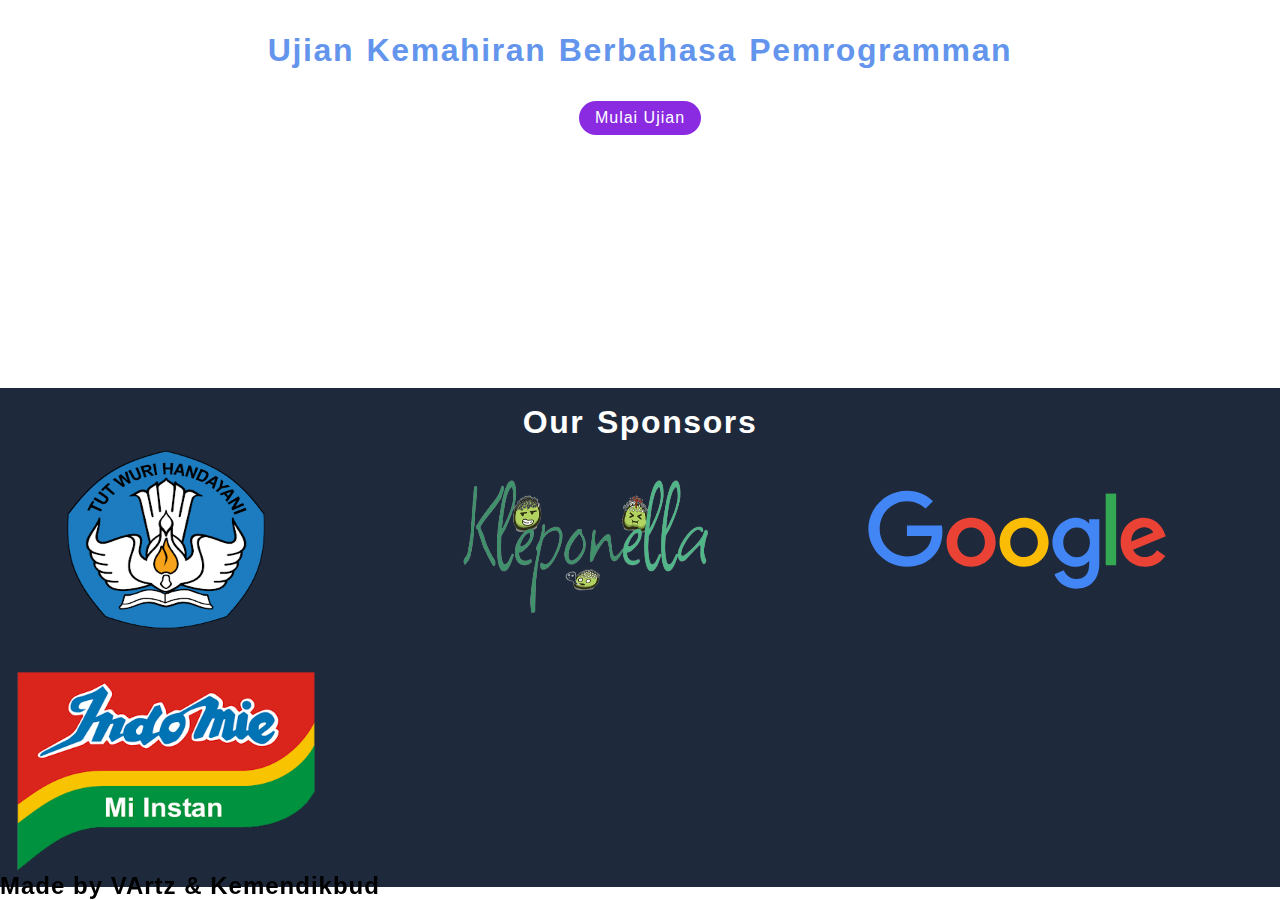
<file: index.html>
<!DOCTYPE html>
<html lang="en">
<head>
    <meta charset="UTF-8">
    <meta http-equiv="X-UA-Compatible" content="IE=edge">
    <meta name="viewport" content="width=device-width, initial-scale=1.0">
    <link rel="stylesheet" href="style.css">
    <script src="app.js" defer></script>
    <title>Ujian Kemahiraan Berbahasa Pemrogramman | Kemendikbud</title>
</head>
<body>
    <h1 class="text-center text-colored p1">Ujian Kemahiran Berbahasa Pemrogramman</h1>

    <section class="flex justify-center">
    <a onclick="mulaiUjian()" style="margin-bottom: 0.7em;" class="mulaiujian">Mulai Ujian</a>
    </section>

    <div class="float mb1">
    <div class="popup">
        <div class="kotak"></div>
        <h2>Yakin mengikuti ujian?</h2>
        <div class="btn">
        <a class="ya" href="intro.html">Ya</a>
        <a class="tidak" href="#">Tidak</a>
    </div>
    </div>
    </div>

    <div class="sponsors p1 text-white">
        <h1 class="text-center">Our Sponsors</h1>
        <div class="mneersponsor">
            <img src="img/Logo Kemendikbud Laluahmad.com.png" alt="">
            <img src="img/Kleponella_bg_campur_mascot30000-removebg-preview.png" alt="">
            <img src="img/google.svg" alt="">
            <img src="img/Logo Indomie.png" alt="">
        </div>
    </div>

    <footer class="footer">
        <h2>Made by VArtz & Kemendikbud</h2>
    </footer>
</div>
</body>
</html>
</file>
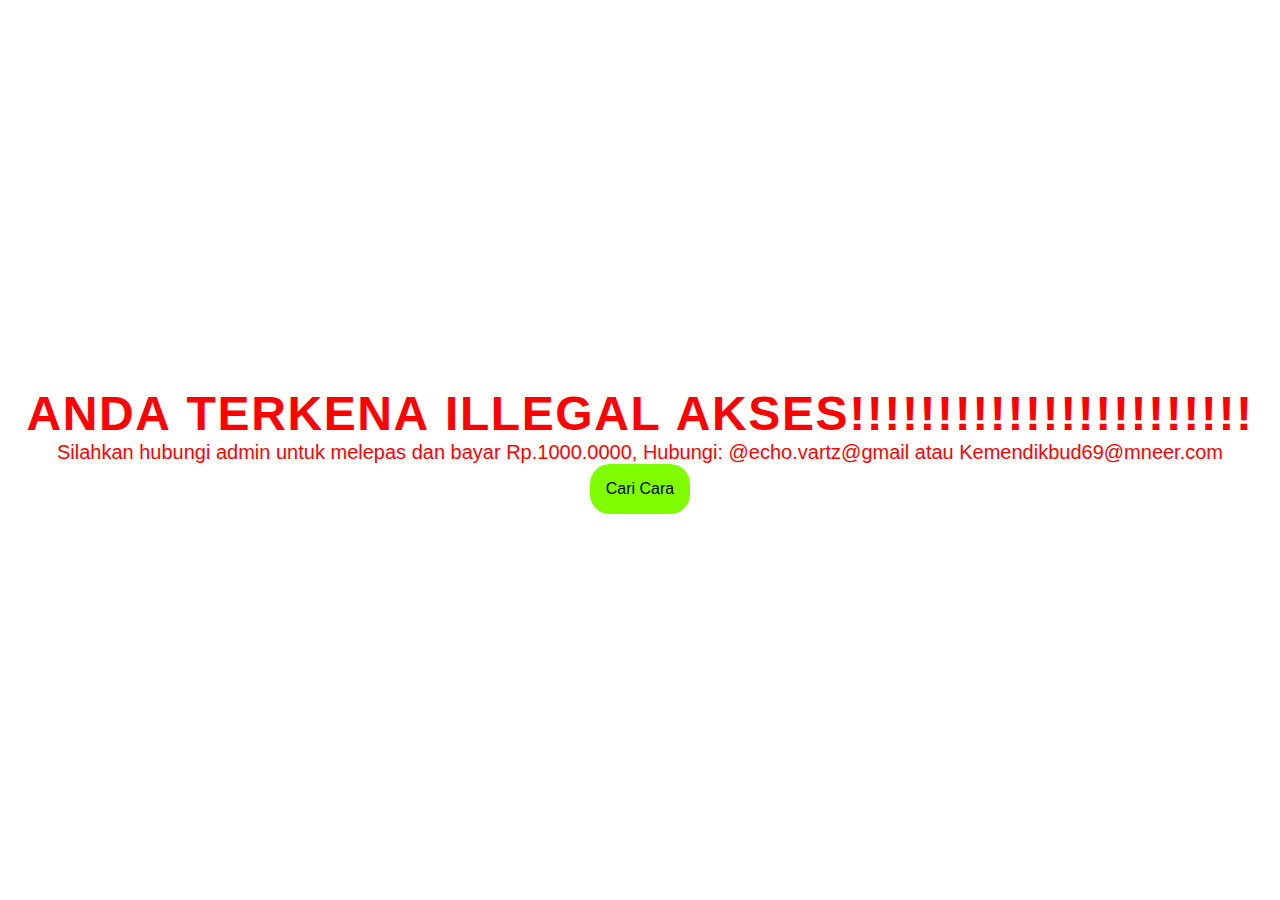
<file: ilegal.html>
<!DOCTYPE html>
<html lang="en">
<head>
    <meta charset="UTF-8">
    <meta http-equiv="X-UA-Compatible" content="IE=edge">
    <meta name="viewport" content="width=device-width, initial-scale=1.0">
    <link rel="stylesheet" href="style.css">
    <title>ANDA TERKENA ILLEGAL AKSES</title>
</head>
<body class="flex justify-center" style="height: 100vh; align-items: center; flex-direction: column;">
    <h1 style="color: red; font-size: 48px;">ANDA TERKENA ILLEGAL AKSES!!!!!!!!!!!!!!!!!!!!!!!</h1>
    <p style="color: red; font-size: 20px;">Silahkan hubungi admin untuk melepas dan bayar Rp.1000.0000, Hubungi: @echo.vartz@gmail atau Kemendikbud69@mneer.com</p>
    <a onclick="nir()" style="text-decoration: none; background-color:chartreuse; color: black; border-radius: 20px;" class="p1" href="#">Cari Cara</a>

    <script>
        function nir() {
            alert('ya tinggal balik ke home lah blok!')
            location.href ='./index.html'
        }
    </script>
</body>
</html>
</file>
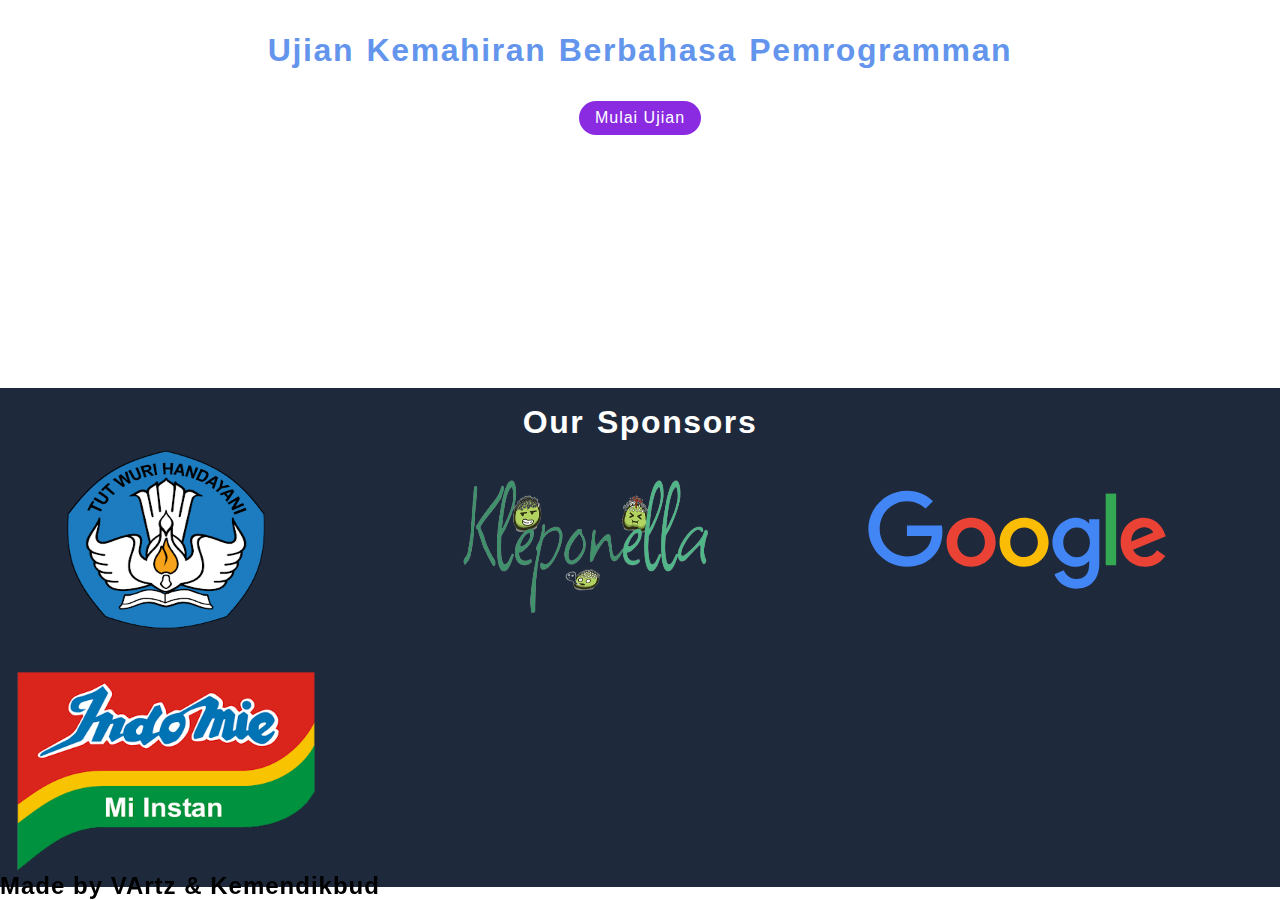
<file: penilaian.html>
<!DOCTYPE html>
<html lang="en">
<head>
    <meta charset="UTF-8">
    <meta http-equiv="X-UA-Compatible" content="IE=edge">
    <meta name="viewport" content="width=device-width, initial-scale=1.0">
    <title>Ujian Kemahiran Berbahasa Pemrogramman | Penilaian</title>
    <script defer src="nilai.js"></script>
    <script defer src="https://cdn.jsdelivr.net/npm/bootstrap@5.2.0-beta1/dist/js/bootstrap.bundle.min.js"></script>
    <link rel="stylesheet" href="https://cdn.jsdelivr.net/npm/bootstrap@5.2.0-beta1/dist/css/bootstrap.min.css">
    <link rel="stylesheet" href="style.css">
    <noscript>
        <style>
            body *{ /*hides all elements inside the body*/
                display: none;
            }
            h1{ /* even if this h1 is inside head tags it will be first hidden, so we have to display it again after all body elements are hidden*/
                display: block;
            }
        </style>
        <h1>Mneer ngapain matiin js</h1>
        <meta http-equiv="refresh" content="0; url=./ilegal.html" />
    </noscript>
</head>
<body>
    <h1 class="p1 mb1 text-center">Nilai Ujian Kemahiran Berbahasa Pemrogramman</h1>
    <table style="display: flex; justify-content: center;" class="table table-bordered">
        <tbody><tr>
            <th colspan="2" class="text-center">SKOR AKHIR</th>
            <th rowspan="3" width="5%" style="vertical-align:middle;">
                <span id="nilai" style="color:#00206c; font-size:50pt; text-shadow: 0 0 10px #FFFFFF;">
                    0                                                                    </span>
            </th>
        </tr>
        <tr>
            <td>Peringkat</td>
            <th id="peringkat"></th>
        </tr>
        <tr>
            <td colspan="2" style="text-align:center; vertical-align:middle;">
             <a style="width: 100%" class="btn btn-lg btn-info btn-lg" href="./sertifikat.html" target="_blank">Sertifikat</a>
                                                                                </td>
        </tr>
    </tbody></table>

    <a style="position: fixed; bottom: 0; right: 0;" class="btn btn-danger btn-ulangi" onclick="reset()">Ulangi Ujian</a>
</body>
</html>
</file>
<file: style.css>
/* Reset CSS */

* {
    margin: 0;
    padding: 0;
    box-sizing: border-box;
    font-family: Arial, Helvetica, sans-serif;
}

*::after, *::before {
  box-sizing: border-box;
}

/* Uitilty Classes */

h1 {
    font-size: 2rem;
    letter-spacing: 1.6px;
    word-spacing: 2px;
    font-weight: bold;
}

h2 {
    letter-spacing: 1px;
    font-weight: 600;
}

a {
    cursor: pointer;
}

video {
    aspect-ratio: 16/9;
}

.flex {
    display: flex;
}

.justify-center {
    justify-content: center;
}

.text-center {
    text-align: center;
}

.text-colored {
    color: cornflowerblue;
}

.p1 {
    padding: 1em;
}

.mb1 {
    margin-bottom: 1em;
}

.mb4 {
    margin-bottom: 4em;
}

.bold {
    font-weight: bold;
}

.gray {
    color:rgb(73, 73, 73);
}

.spacing-normal {
    letter-spacing: 0.5px;
}

.text-white {
    color: white;
}

.mb05 {
  margin-bottom: 0.5em;
}

/* Components */

.mulaiujian {
    text-decoration: none;
    color: white;
    background-color: blueviolet;
    padding-right: 1em;
    padding-left: 1em;
    padding-bottom: 0.5em;
    padding-top: 0.5em;
    border-radius: 20px;
    letter-spacing: 1px;
    animation: naikbawah 1s ease-in-out alternate infinite;
}

.float {
    width: 100%;
    opacity: 0;
    transform: scale(0);
    transition: all 0.5s ease-in-out;
    pointer-events: none;
}

.float.appear {
    opacity: 1;
    transform: scale(1);
    transform-origin: center;
    transition: all 0.5s ease-in-out;
    pointer-events: all;
}

.popup {
    width: 50%;
    position: relative;
    left: 50%;
    transform: translatex(-50%);
    padding: 2em;
    display: flex;
    flex-direction: column;
    justify-content: center;
    align-items: center;
    border-radius: 1em;
    outline: 1px solid rgba(0, 0, 0, 0.5);
    transition: all 0.5s ease-in-out;
}

.popup h2 {
    padding: 0.5em;
}

.kotak {
    width: 50px;
    height: 50px;
    background-color: greenyellow;
    border-radius: 10px;
    animation: muter 5s alternate infinite ease-in-out;
    margin-bottom: 10px;
}

.btn {
    margin-top: 1em;
    display: flex;
    width: 30%;
    justify-content: space-around;
}

.btn * {
    text-decoration: none;
    background-color: springgreen;
    padding: 0.5em 1em 0.5em 1em;
    border-radius: 1em;
    color: black;
    letter-spacing: 1.5px;
}

.footer {
    position: fixed;
    bottom: 0;
}

.container {
    width: 80%;
    margin: auto;
}

.persiapan {
    display: flex;
    flex-direction: column;
    justify-content: center;
    align-items: center;
}

.sponsors {
    background-color: rgb(30, 41, 59);
}

.mneersponsor {
    display: grid;
  grid-gap: 30px;
  grid-template-columns: repeat(auto-fit, minmax(300px, 1fr));
  grid-auto-flow: row dense;
}

.mneersponsor>* {
    width: 300px;
    height: 200px;
}

.holder {
    display: flex;
    flex-direction: column;
    align-items: center;
  }
  .holder .get-it-on-github {
    margin-top: 24px;
    margin-bottom: 24px;
    font-family: "Roboto";
    color: #55606E;
  }
  
  .audio.green-audio-player {
    width: 400px;
    min-width: 300px;
    height: 56px;
    box-shadow: 0 4px 16px 0 rgba(0, 0, 0, 0.07);
    display: flex;
    justify-content: space-between;
    align-items: center;
    padding-left: 24px;
    padding-right: 24px;
    border-radius: 4px;
    user-select: none;
    -webkit-user-select: none;
    background-color: #fff;
  }
  .audio.green-audio-player .play-pause-btn {
    display: none;
    cursor: pointer;
  }
  .audio.green-audio-player .spinner {
    width: 18px;
    height: 18px;
    background-image: url(https://s3-us-west-2.amazonaws.com/s.cdpn.io/355309/loading.png);
    background-size: cover;
    background-repeat: no-repeat;
    animation: spin 0.4s linear infinite;
  }
  .audio.green-audio-player .slider {
    flex-grow: 1;
    background-color: #D8D8D8;
    cursor: pointer;
    position: relative;
  }
  .audio.green-audio-player .slider .progress {
    background-color: #44BFA3;
    border-radius: inherit;
    position: absolute;
    pointer-events: none;
  }
  .audio.green-audio-player .slider .progress .pin {
    height: 16px;
    width: 16px;
    border-radius: 8px;
    background-color: #44BFA3;
    position: absolute;
    pointer-events: all;
    box-shadow: 0px 1px 1px 0px rgba(0, 0, 0, 0.32);
  }
  .audio.green-audio-player .controls {
    font-family: "Roboto", sans-serif;
    font-size: 16px;
    line-height: 18px;
    color: #55606E;
    display: flex;
    flex-grow: 1;
    justify-content: space-between;
    align-items: center;
    margin-left: 24px;
    margin-right: 24px;
  }
  .audio.green-audio-player .controls .slider {
    margin-left: 16px;
    margin-right: 16px;
    border-radius: 2px;
    height: 4px;
  }
  .audio.green-audio-player .controls .slider .progress {
    width: 0;
    height: 100%;
  }
  .audio.green-audio-player .controls .slider .progress .pin {
    right: -8px;
    top: -6px;
  }
  .audio.green-audio-player .controls span {
    cursor: default;
  }
  .audio.green-audio-player .volume {
    position: relative;
  }
  .audio.green-audio-player .volume .volume-btn {
    cursor: pointer;
  }
  .audio.green-audio-player .volume .volume-btn.open path {
    fill: #44BFA3;
  }
  .audio.green-audio-player .volume .volume-controls {
    width: 30px;
    height: 135px;
    background-color: rgba(0, 0, 0, 0.62);
    border-radius: 7px;
    position: absolute;
    left: -3px;
    bottom: 52px;
    flex-direction: column;
    align-items: center;
    display: flex;
  }
  .audio.green-audio-player .volume .volume-controls.hidden {
    display: none;
  }
  .audio.green-audio-player .volume .volume-controls .slider {
    margin-top: 12px;
    margin-bottom: 12px;
    width: 6px;
    border-radius: 3px;
  }
  .audio.green-audio-player .volume .volume-controls .slider .progress {
    bottom: 0;
    height: 100%;
    width: 6px;
  }
  .audio.green-audio-player .volume .volume-controls .slider .progress .pin {
    left: -5px;
    top: -8px;
  }

  .soals {
      display: none;
  }

  .clock {
    position: relative;
    color: #de4848;
    display: inline-flex;
    flex-direction: column;
    font-size: 48px;
    margin-bottom: 1em;
    box-shadow: 0 2px 3px 0 rgba(0, 0, 0, .2);
    border-radius: .1em;
    overflow: hidden;
  }

  .top, 
  .bottom, 
  .clock .top-flip, 
  .clock .bottom-flip {
    height: .75em;
    line-height: 1;
    padding: .25em;
    overflow: hidden;
  }

  .top,
  .clock .top-flip {
    background-color: #f1f1f1;
    border-top-right-radius: .1em;
    border-top-left-radius: 0.1em;
    border-bottom: 1px solid rgba(0, 0, 0, 0.1);
  }

  .bottom, 
  .clock .bottom-flip {
    background-color: #f8f8f8;
    display: flex;
    align-items: flex-end;
    border-top-right-radius: .1em;
    border-top-left-radius: .1em;
  }

  .clock .top-flip {
    position: absolute;
    width: 100%;
    animation: flip-top 250ms ease-in;
    transform-origin: bottom;
  }

  @keyframes flip-top {
    100% {
      transform: rotateX(90deg);
    }
  }

  .clock .bottom-flip {
    position: absolute;
    bottom: 0;
    width: 100%;
    animation: flip-bottom 250ms ease-out 250ms;
    transform-origin: top;
    transform: rotateX(90deg);
  }

  @keyframes flip-bottom {
    100% {
      transform: rotateX(0deg);
    }
  }

  .clockc {
    display: flex;
    gap: 1em;
  }

  .cs {
    display: flex;
    gap: 0.5em;
  }

  .soal {
      display: flex;
      flex-direction: column;
      gap: 5px;
  }

  .submit {
    padding: 0.5em 1em 0.5em 1em;
    background-color:rgb(62, 247, 45);
    text-decoration: none;
    color: black;
    border-radius: 10px;
  }

  .btn-ulangi {
    margin: 10px;
  }
  
  @keyframes spin {
    from {
      transform: rotateZ(0);
    }
    to {
      transform: rotateZ(1turn);
    }
  }

/* Animations */

@keyframes muter {
    0% {
        transform: rotate(0deg);
    }

    100% {
        transform: rotate(360deg);
    }
}

@keyframes naikbawah {
    0% {
        transform: translateY(0px);
    }

    100% {
        transform: translateY(5px);
    }
}

/* Responsive */

@media only screen and (max-width: 600px) {
    .sponsors {
        display: flex;
        flex-direction: column;
        justify-content: center;
        align-items: center;
    }

    .popup {
        width: 80%;
    }

    .btn {
        width: 100%;
    }

    .btn-ulangi {
      margin: 0;
    }
  }
</file>
